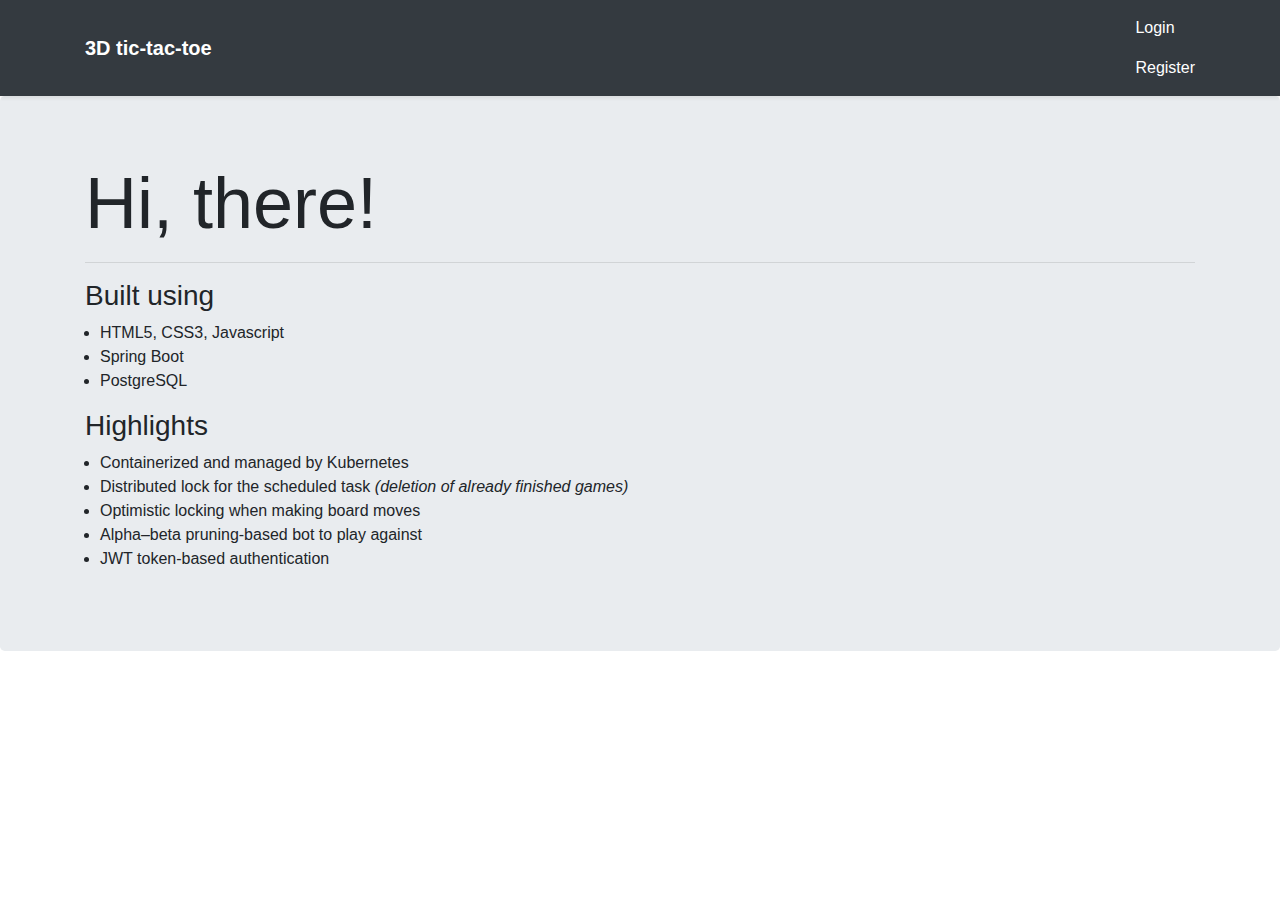
<file: index.html>
<!doctype html>
<html lang="en">
<head>
    <meta charset="utf-8">
    <meta name="viewport" content="width=device-width, initial-scale=1, shrink-to-fit=no">
    <meta name="description" content="3D tic-tac-toe">
    <meta name="author" content="Stoyan Genchev">
    <title>3D tic-tac-toe</title>

    <!-- Bootstrap core CSS -->
    <link href="./css/bootstrap.min.css" rel="stylesheet">

    <!-- Custom styles -->
    <link href="./css/styles.css" rel="stylesheet">
</head>
<body>

<main role="main">
    <div class="jumbotron">
        <div class="container">
            <h1 class="display-3">Hi, there!</h1>
            <hr>
            <h3>Built using</h3>
            <ul>
                <li>HTML5, CSS3, Javascript</li>
                <li>Spring Boot</li>
                <li>PostgreSQL</li>
            </ul>
            <h3>Highlights</h3>
            <ul>
                <li>Containerized and managed by Kubernetes</li>
                <li>Distributed lock for the scheduled task
                    <i>(deletion of already finished games)</i></li>
                <li>Optimistic locking when making board moves</li>
                <li>Alpha–beta pruning-based bot to play against</li>
                <li>JWT token-based authentication</li>
            </ul>
        </div>
    </div>
</main>

<script src="./scripts/header.js" defer></script>
<script src="./scripts/config.js" defer></script>
<script src="./scripts/script.js" defer></script>
</body>
</html>
</file>
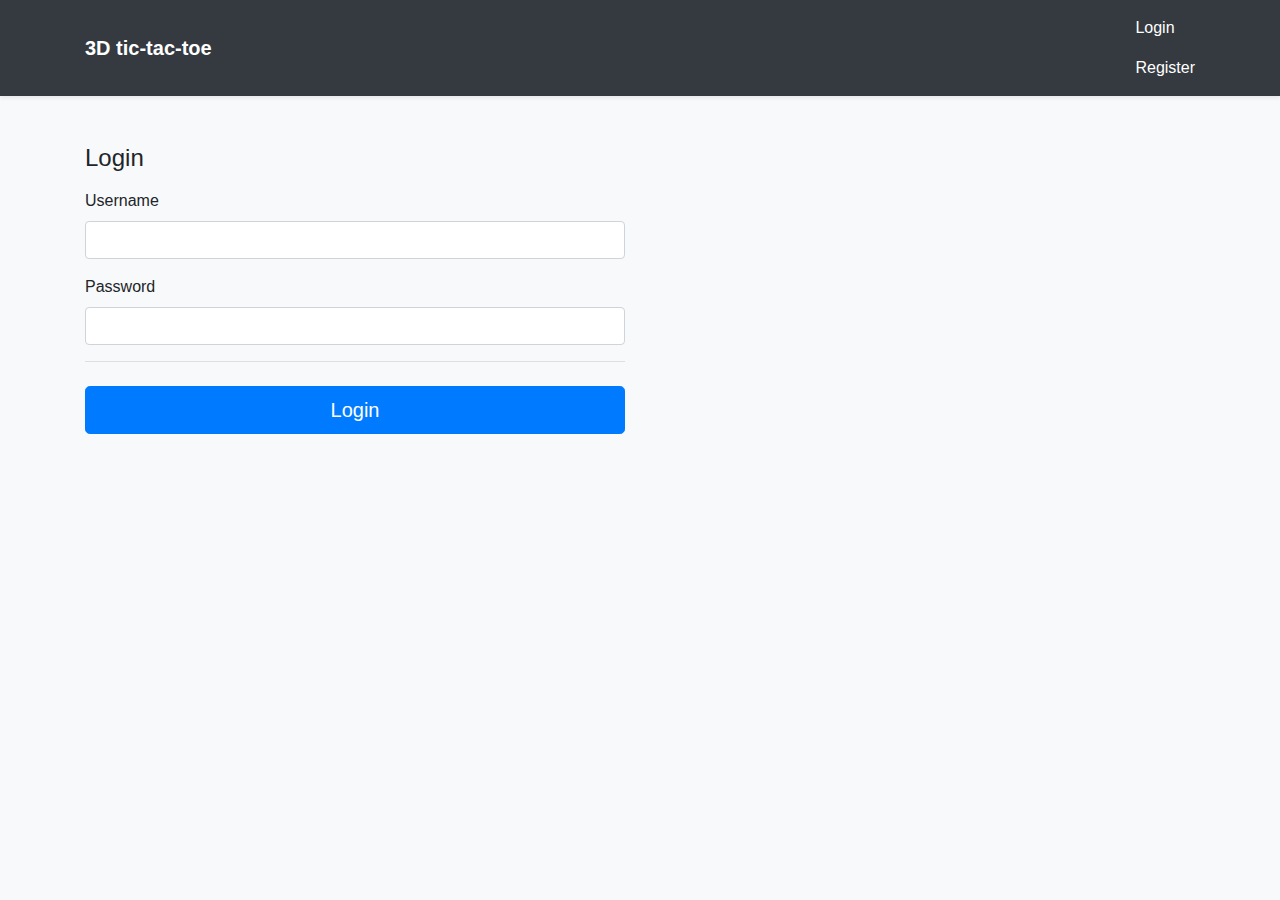
<file: login.html>
<!doctype html>
<html lang="en">
<head>
    <meta charset="utf-8">
    <meta name="viewport" content="width=device-width, initial-scale=1, shrink-to-fit=no">
    <meta name="description" content="3D tic-tac-toe">
    <meta name="author" content="Stoyan Genchev">
    <title>3D tic-tac-toe</title>

    <!-- Bootstrap core CSS -->
    <link href="./css/bootstrap.min.css" rel="stylesheet">
</head>
<body class="bg-light">

<main role="main">
    <div class="album py-5">
        <div class="container">
            <div class="row">
                <div class="col-md-6 order-md-1">
                    <h4 class="mb-3">Login</h4>
                    <form method="post">
                        <div class="invalid-feedback">
                            <ul>
                            </ul>
                        </div>
                        <div class="mb-3">
                            <label for="username">Username</label>
                            <input type="text" class="form-control" id="username" name="username">
                        </div>

                        <div class="mb-3">
                            <label for="password">Password</label>
                            <input type="password" class="form-control" id="password" name="password">
                        </div>
                        <hr class="mb-4">
                        <button class="btn btn-primary btn-lg btn-block" type="submit">Login
                        </button>
                    </form>
                </div>
            </div>
        </div>
    </div>
</main>

<script src="./scripts/header.js" defer></script>
<script src="./scripts/config.js" defer></script>
<script src="./scripts/script.js" defer></script>
<script src="./scripts/login.js" defer></script>
</body>
</html>
</file>
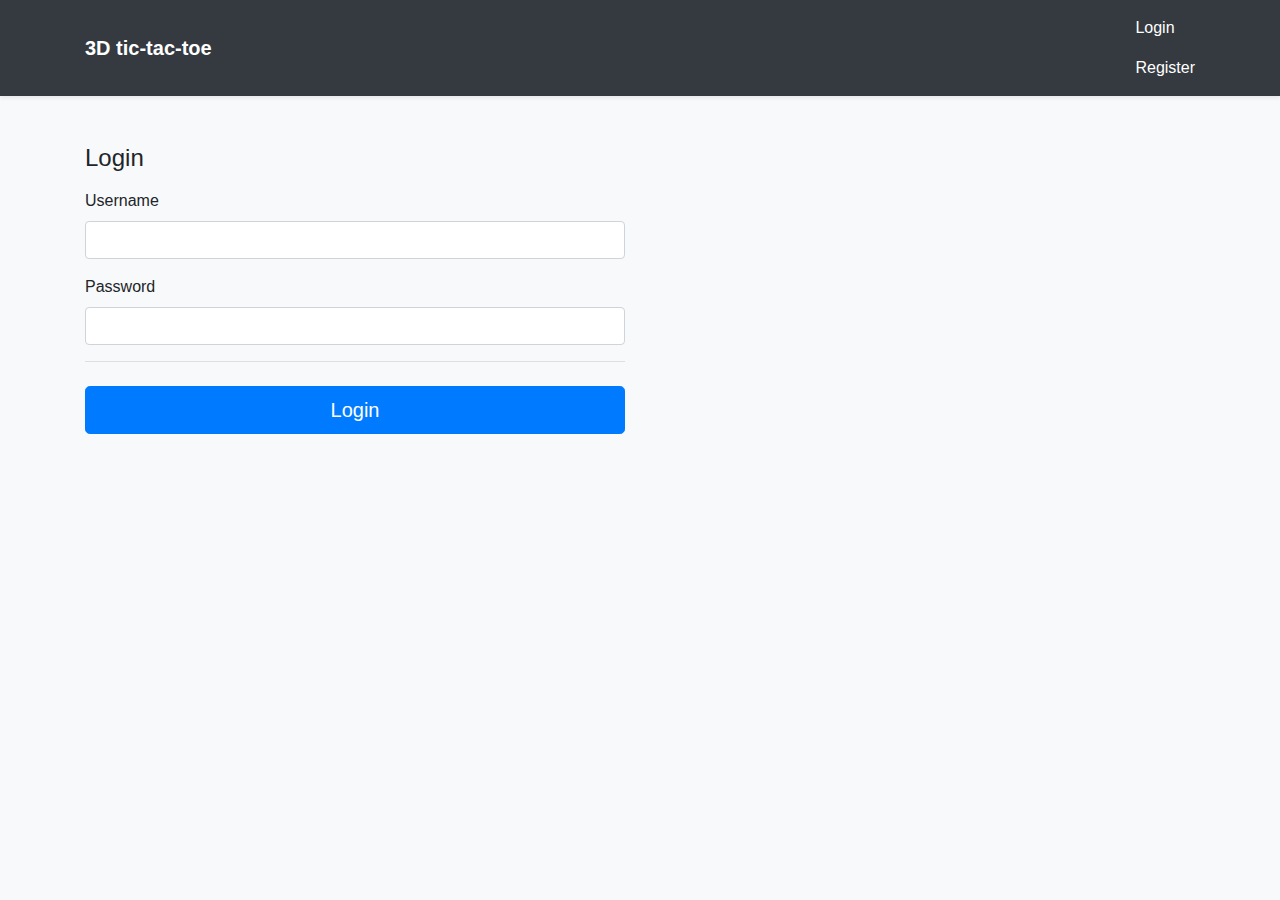
<file: play.html>
<!doctype html>
<html lang="en">
<head>
    <meta charset="utf-8">
    <meta name="viewport" content="width=device-width, initial-scale=1, shrink-to-fit=no">
    <meta name="description" content="3D tic-tac-toe">
    <meta name="author" content="Stoyan Genchev">
    <title>3D tic-tac-toe</title>

    <!-- Bootstrap core CSS -->
    <link href="./css/bootstrap.min.css" rel="stylesheet">

    <!-- Custom styles -->
    <link href="./css/styles.css" rel="stylesheet">
</head>
<body class="bg-light">

<main role="main" class="container">
    <div class="row">
        <div class="col-md-4 mt-5">
            <form method="post" autocomplete="off">
                <div class="invalid-feedback">
                    <ul>
                    </ul>
                </div>
                <div class="mb-3">
                    <label for="n">Board size: n * n * n</label>
                    <input type="number" class="form-control" id="n" name="n"
                           placeholder="n">
                </div>
                <button class="btn btn-primary btn-block" type="submit"
                        id="new-game-button">new game
                </button>
            </form>
        </div>
    </div>
</main>

<script src="./scripts/header.js" defer></script>
<script src="./scripts/config.js" defer></script>
<script src="./scripts/script.js" defer></script>
<script src="./scripts/play.js" defer></script>
</body>
</html>
</file>
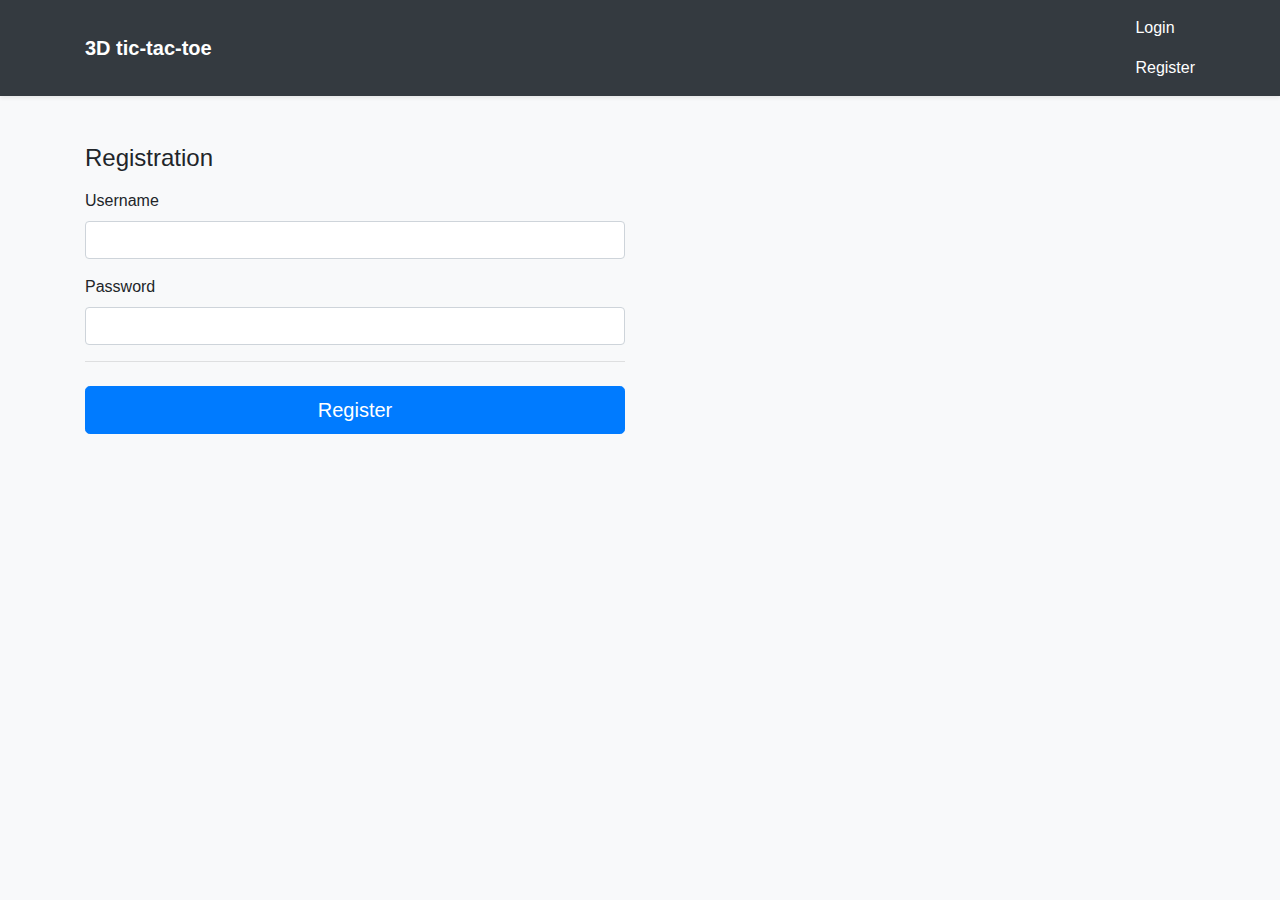
<file: register.html>
<!doctype html>
<html lang="en">
<head>
    <meta charset="utf-8">
    <meta name="viewport" content="width=device-width, initial-scale=1, shrink-to-fit=no">
    <meta name="description" content="3D tic-tac-toe">
    <meta name="author" content="Stoyan Genchev">
    <title>3D tic-tac-toe</title>

    <!-- Bootstrap core CSS -->
    <link href="./css/bootstrap.min.css" rel="stylesheet">
</head>
<body class="bg-light">

<main role="main">
    <div class="album py-5">
        <div class="container">
            <div class="row">
                <div class="col-md-6 order-md-1">
                    <h4 class="mb-3">Registration</h4>
                    <form method="post">
                        <div class="invalid-feedback">
                            <ul>
                            </ul>
                        </div>
                        <div class="mb-3">
                            <label for="username">Username</label>
                            <input type="text" class="form-control" id="username" name="username">
                        </div>

                        <div class="mb-3">
                            <label for="password">Password</label>
                            <input type="password" class="form-control" id="password" name="password">
                        </div>
                        <hr class="mb-4">
                        <button class="btn btn-primary btn-lg btn-block" type="submit">Register</button>
                    </form>
                </div>
            </div>
        </div>
    </div>
</main>

<script src="./scripts/header.js" defer></script>
<script src="./scripts/config.js" defer></script>
<script src="./scripts/script.js" defer></script>
<script src="./scripts/register.js" defer></script>
</body>
</html>
</file>
<file: css/styles.css>
html, body {
    height: 100%;
}

table {
    margin: 5px auto 0;
    table-layout:fixed;
    text-align: center;
    border-collapse: collapse;
    font-size: 20px;
    transform: rotateX(60deg) rotatez(10deg);
    -moz-transform: rotateX(60deg) rotatez(10deg);
    -webkit-transform: rotateX(60deg) rotatez(10deg);
    -o-transform: rotateX(60deg) rotatez(10deg);
    -ms-transform: rotateX(60deg) rotatez(10deg);
}

td {
    padding: 5px;
    cursor: pointer;
    width: 60px;
    height: 60px;
    white-space: nowrap;
    overflow: hidden;
    text-overflow: ellipsis;
    border-collapse: collapse;
    font-weight: bold;
}

table:not(:first-of-type) {
    margin: -65px auto 0;
}

.top {
    border-top: 2px solid #000;
}

.left {
    border-left: 2px solid #000;
}

.right {
    border-right: 2px solid #000;
}

.bottom {
    border-bottom: 2px solid #000;
}

.invalid-feedback {
    font-size: 100%;
    margin-top: 0;
    margin-bottom: 1rem;
}

ul {
    padding-left: 15px;
}

#nav-logout {
    cursor: pointer;
}
</file>
